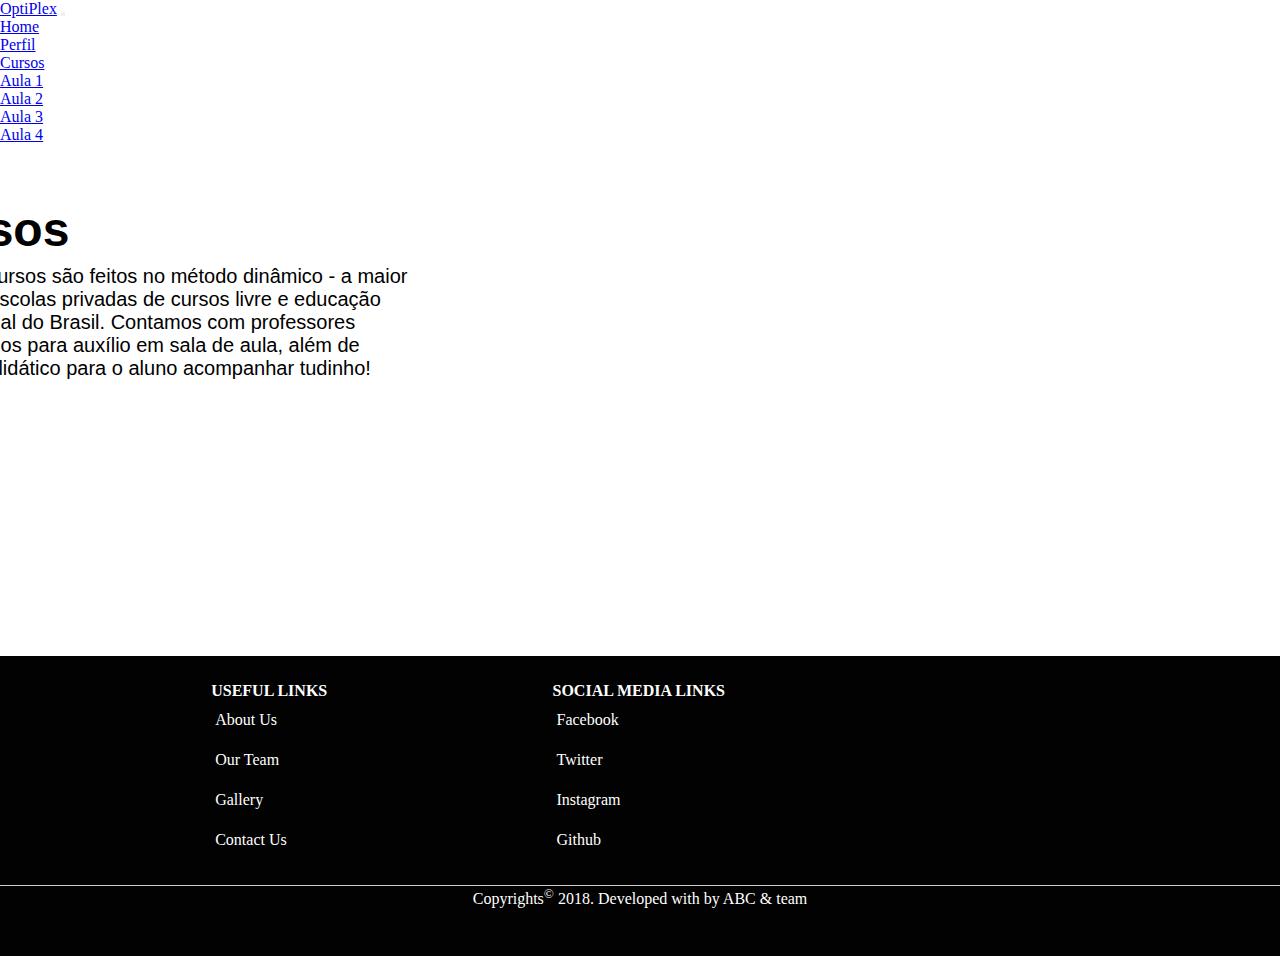
<file: SiteSla/Index.html>
<!DOCTYPE html>
<html lang="pt-br">
<head>
    <meta charset="UTF-8">
    <meta http-equiv="X-UA-Compatible" content="IE=edge">
    <meta name="viewport" content="width=device-width, initial-scale=1.0">
    <link href="style.css" rel="stylesheet">
    <link rel="icon" href="/Img/images.png">
    <link href="https://cdn.jsdelivr.net/npm/bootstrap@5.1.3/dist/css/bootstrap.min.css" rel="stylesheet" integrity="sha384-1BmE4kWBq78iYhFldvKuhfTAU6auU8tT94WrHftjDbrCEXSU1oBoqyl2QvZ6jIW3" crossorigin="anonymous">
    <title>Home</title>
</head>




<body>
        <header>
            <nav class="navbar navbar-expand-lg navbar-dark bg-dark">
                <div class="container-fluid">
                  <a class="navbar-brand" href="Index.html">OptiPlex</a>
                  <button class="navbar-toggler" type="button" data-bs-toggle="collapse" data-bs-target="#navbarNavDropdown" aria-controls="navbarNavDropdown" aria-expanded="false" aria-label="Toggle navigation">
                    <span class="navbar-toggler-icon"></span>
                  </button>
                  <div class="collapse navbar-collapse" id="navbarNavDropdown">
                    <ul class="navbar-nav">
                      <li class="nav-item">
                        <a class="nav-link active" aria-current="page" href="Index.html">Home</a>
                      </li>
                      <li class="nav-item">
                        <a class="nav-link" href="Perfil.html">Perfil</a>
                      </li>
                      <li class="nav-item dropdown">
                        <a class="nav-link dropdown-toggle" href="/" id="navbarDropdownMenuLink" role="button" data-bs-toggle="dropdown" aria-expanded="false">
                          Cursos
                        </a>
                        <ul class="dropdown-menu" aria-labelledby="navbarDropdownMenuLink">
                          <li><a class="dropdown-item" href="./Paginas/Curso1.html">Aula 1</a></li>
                          <li><a class="dropdown-item" href="./Paginas/Curso2.html">Aula 2</a></li> 
                          <li><a class="dropdown-item" href="./Paginas/Curso3.html">Aula 3</a></li>
                          <li><a class="dropdown-item" href="./Paginas/Curso3.html">Aula 4</a></li>                                                                 
                        </ul>
                      </li>
                    </ul>
                  </div>
                </div>
              </nav>
    </header>

    <div class="container">
        <h2 id="top-1">Cursos</h2>
        <p id="desc">         
            Nossos cursos são feitos no método dinâmico  - a maior rede de escolas privadas de cursos livre e educação profissional do Brasil.  
            Contamos com professores capacitados para auxílio em sala de aula, além de material didático para o aluno acompanhar tudinho!</p>
    </div>

    <footer>
      <footer>
        <div class="footer-wrap">
          <div class="widgetFooter">
            <h4 class="uppercase">useful links</h4>
            <ul id="footerUsefulLink">
              <li title="About US">
                <span class="usefulLinksIcons">
                  <i class="far fa-id-card"></i>
                </span>
                <a>&nbsp;About us</a>
              </li>
              <li title="Our Team">
                <span class="usefulLinksIcons">
                  <i class="far fa-handshake"></i>
                </span>
                <a>&nbsp;Our team</a>
              </li>
              <li title="Gallery">
                <span class="usefulLinksIcons">
                  <i class="far fa-images"></i>
                </span>
                <a>&nbsp;Gallery</a>
              </li>
              <li title="Contact Us">
                <span class="usefulLinksIcons">
                  <i class="far fa-envelope"></i>
                </span>
                <a>&nbsp;Contact us</a>
              </li>
            </ul>
          </div>
          <div class="widgetFooter">
            <h4 class="uppercase">Social media links</h4>
            <ul id="footerMediaLinks">
              <li class="media1" title="Facebook">
                <span class="mediaLinksIcons fb">
                  <i class="fab fa-facebook-square"></i>
                </span>
                <a class="fb">&nbsp;facebook</a>
              </li>
              <li class="media2" title="Twitter">
                <span class="mediaLinksIcons twit">
                  <i class="fab fa-twitter-square"></i>
                </span>
                <a class="twit">&nbsp;Twitter</a>
              </li>
              <li class="media3"  title="Instagram">
                <span class="mediaLinksIcons insta">
                  <i class="fab fa-instagram"></i>
                </span>
                <a class="insta">&nbsp;instagram</a>
              </li>
              <li class="media4" title="Github">
                <span class="mediaLinksIcons git">
                  <i class="fab fa-github-alt"></i>
                </span>
                <a class="git">&nbsp;Github</a>
              </li>
            </ul>
          </div>
        </div>
        <div class="footerCopy">
          <div class="inb">
            <p>Copyrights<sup>&copy;</sup> 2018. Developed with <i class="fas fa-heart" style="color: red;"></i> by ABC & team</p>
          </div>
        </div>
      </footer>

    <script src="https://cdn.jsdelivr.net/npm/bootstrap@5.1.3/dist/js/bootstrap.bundle.min.js" integrity="sha384-ka7Sk0Gln4gmtz2MlQnikT1wXgYsOg+OMhuP+IlRH9sENBO0LRn5q+8nbTov4+1p" crossorigin="anonymous"></script>
</body>
</html>
</file>
<file: SiteSla/style.css>
*{
    margin: 0;
    padding: 0;
}

.body{
    background-image: url('https://ordinaryfaith.net/wp-content/uploads/2016/03/Gray-plain-website-background.jpg');
    background-repeat: no-repeat;
    background-size: cover;
  }

#curso-1{
    font-family: Verdana, Geneva, Tahoma, sans-serif;
    font-size: 1rem;
    margin-top: 8px;
    margin-left: 18px;
    text-decoration: none;
}
    
#curso-2{
    font-family: Verdana, Geneva, Tahoma, sans-serif;
    font-size: 1rem;
    margin-top: 8px;
    margin-left: 18px;
    text-decoration: none;
    display: block;
}





#top-1{
    margin-left: -119px;
    padding: 8px;
    font-family: Arial, Helvetica, sans-serif;
    font-size: 3rem;
    margin-top: 50px;
}

#desc{
width: 500px;
margin-left: -100px;
font-size: 20px;
font-family: Arial, Helvetica, sans-serif;
}

#video-1{
  margin-left:470px;
  padding: 20px; 
}



.container {
    padding-left: 15px;
    padding-right: 15px;
    padding-bottom: 266px;
}

.button {
    background-color: white;
    border: none;
    padding: 15px 40px;
    border-radius: 20px;
    cursor: pointer;
}


.nav {
    height: 50px;
    line-height: 50px;
    background-color: white;
    border-bottom: solid 2px #60a2ff;
}

.nav h1 {
    color: #272727;
    font-size: 18px;
}


.content {
    width: 100%;
    height: 100%;
}


.profile-section {
    float: left;
    width: 25%;
    height: 100%;
    text-align: center;
    padding-top: 30px;
    background: linear-gradient(rgba(65, 100, 201, 0.8), rgba(65, 100, 201, 0.8)), url("../image/profile-bg.jpg");
    background-size: cover;
    background-position: top;
}

.profile-photo {
    width: 50%;
    border-radius: 50%;
    border: solid 3px white;
}

.profile-name {
    color: #fff;
    font-weight: bold;
    font-size: 18px;
}

.profile-detail {
    color: #fff;
    font-size: 14px;
    line-height: 25px;
}

.profile-follow {
    background-color: #39b85d;
    color: white;
    transition: all 0.3s;
    font-size: 15px;
}

.profile-follow:hover {
    background-color: white;
    color: #4c99b8;
    transition: all 0.3s;
}

/* Style For Detail Section */
.detail-section {
    float: left;
    width: 75%;
    padding-top: 30px;
}

/* Card Style */
.card {
    background-color: white;
    line-height: 25px;
    margin-bottom: 15px;
}

.card-title {
    font-weight: bold;
    padding-top: 15px;
    padding-bottom: 15px;
    color: #2d2d2d;
    border-bottom: solid 2px #dbdbdb;
}

.card-body {
    padding-top: 15px;
    padding-bottom: 15px;
}

footer{
    width: 100%;
    min-height: 300px;
    max-height: auto;
    background-color: rgba(0,0,0,0.9);
    margin-top: 10px;
    clear: both;
  }
  footer .footer-wrap{
    width: 80%;
    margin: 0 auto;
    padding-left: 9%;
    color: white;
  }
  .widgetFooter{
    width: calc(85%/3);
    height: auto;
    float: left;
    padding: 2.5%;
    text-align: left;
  }
  h4.uppercase{
    text-transform: uppercase;
  }
  ul#footerUsefulLink, ul#footerMediaLinks{
    list-style-type: none;
    margin: 0;
    padding: 0;
    line-height: 40px;
    text-transform: capitalize;
  }
  ul#footerUsefulLink li, ul#footerMediaLinks li{
    cursor: pointer;
    /* transition: border-bottom 3s ease-in; */
  }
  ul#footerUsefulLink li:hover .usefulLinksIcons, ul#footerUsefulLink li:hover a{
     color: #00CED1;
     /* border-bottom: 1px solid red; */
  }
  ul#footerMediaLinks li:hover span.fb, ul#footerMediaLinks li:hover a.fb { color: #3b5998; }
  ul#footerMediaLinks li:hover span.twit, ul#footerMediaLinks li:hover a.twit { color: #1DA1F2; }
  ul#footerMediaLinks li:hover span.insta, ul#footerMediaLinks li:hover a.insta { color: #ffc838; }
  ul#footerMediaLinks li:hover span.git, ul#footerMediaLinks li:hover a.git { color: #f1502f; }
  
  div#footerLogo img{
    width: 50%;
    margin: 25% 0;
  }
  
  div.footerCopy{
    clear: both;
    color: white;
    text-align: center;
    padding-bottom: 5px;
    border-top: 1px solid #ccc;
  }
  
  @media (max-width:800px){
    footer .footer-wrap{
      width: 100%;
      padding: 0;
    }
    .widgetFooter:not(:nth-of-type(2)){
      width: calc(90%/2);
      text-align: center;
      font-size: 0.9em;
    }
    .widgetFooter:nth-of-type(2){
      display: none;
    }
    div.footerCopy{
      font-size: 0.8em;
    }
  }
  @media (max-width:600px){
    .widgetFooter:not(:nth-of-type(2)){
      text-align: left;
    }
  }
  @media (max-width:500px){
    footer{
      min-height: auto;
    }
    .widgetFooter:not(:nth-of-type(2)){
      width: 100%;
      padding: 0;
      text-align: center;
    }
    ul#footerUsefulLink, ul#footerMediaLinks{
      display: flex;
    }
    ul#footerUsefulLink li, ul#footerMediaLinks li{
      float: left;
      flex: 1;
      text-align: center;
      font-size: 1.5em;
    }
    ul#footerUsefulLink li a, ul#footerMediaLinks li a{
      display: none;
    }
    ul#footerUsefulLink li:hover, ul#footerUsefulLink li:hover .usefulLinksIcons, ul#footerUsefulLink li:hover a{
       color: white;
       background-color: #00CED1;
    }
    ul#footerMediaLinks li.media1:hover, ul#footerMediaLinks li:hover span.fb, ul#footerMediaLinks li:hover a.fb { background-color: #3b5998; color: white; }
    ul#footerMediaLinks li.media2:hover, ul#footerMediaLinks li:hover span.twit, ul#footerMediaLinks li:hover a.twit { background-color: #1DA1F2; color: white; }
    ul#footerMediaLinks li.media3:hover, ul#footerMediaLinks li:hover span.insta, ul#footerMediaLinks li:hover a.insta { background-color: #ffc838; color: white; }
    ul#footerMediaLinks li.media4:hover, ul#footerMediaLinks li:hover span.git, ul#footerMediaLinks li:hover a.git { background-color: #f1502f; color: white; }
  }
</file>
